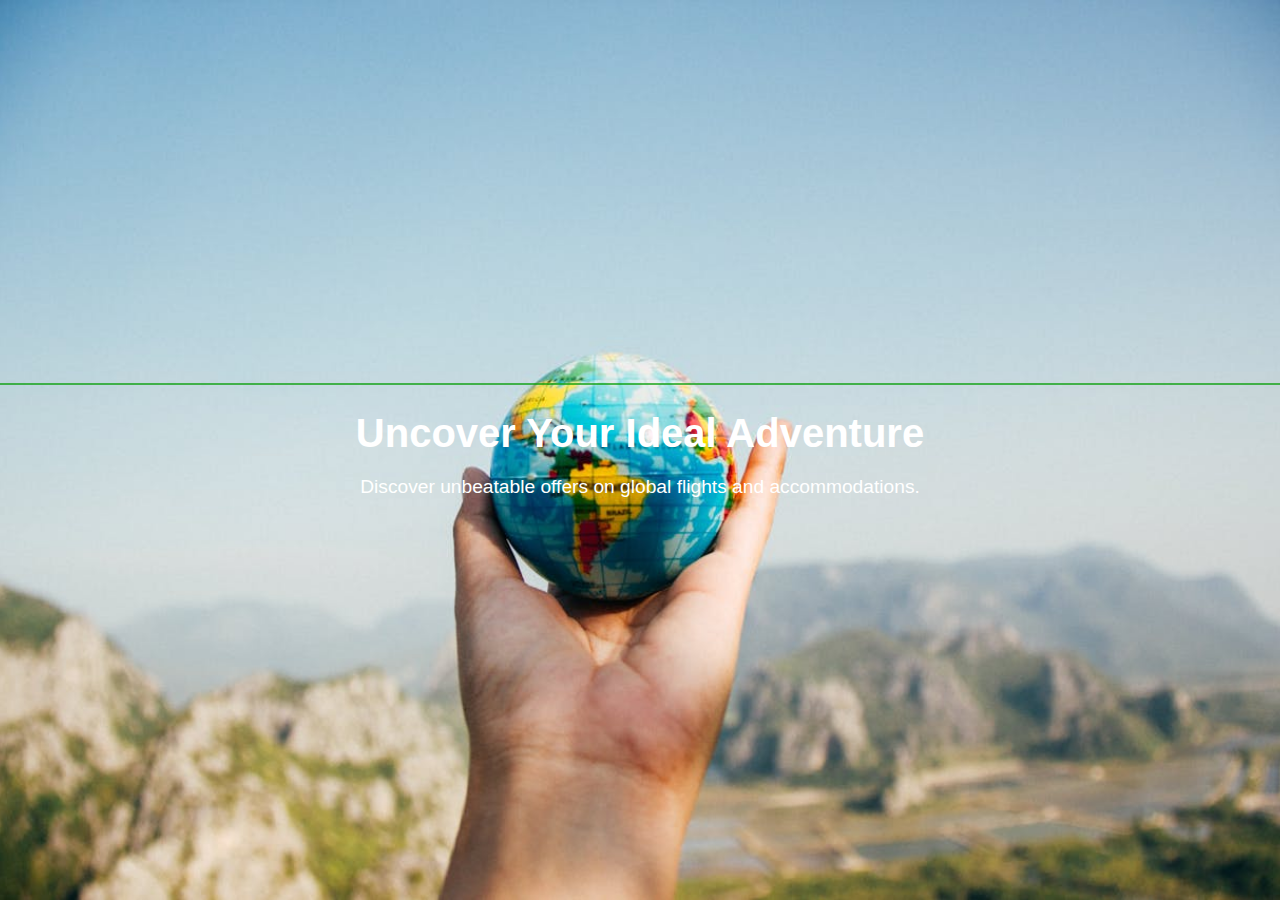
<file: test.html>
<!DOCTYPE html>
<html lang="en">
<head>
  <meta charset="UTF-8">
  <title>Travel Site</title>
  <style>
    body, html {
      margin: 0;
      padding: 0;
      height: 100%;
      font-family: Arial, sans-serif;
    }

    .hero-section {
      background: url('uganda.jpeg') no-repeat center center/cover;
      height: 100vh;
      position: relative;
      color: white;
      text-align: center;
      display: flex;
      flex-direction: column;
      justify-content: center;
    }

    .overlay {
      padding: 1px;
      top: 0;
      left: 0;
      right: 0;
      bottom: 0;
      background: rgba(5, 158, 5, 0.685); /* Dark green transparent overlay */
      z-index: 1;
    }

    .hero-content {
      position: relative;
      z-index: 2;
    }

    h1 {
      font-size: 2.5em;
      margin-bottom: 0.5em;
    }

    p {
      font-size: 1.2em;
    }
  </style>
</head>
<body>
  <div class="hero-section">
    <div class="overlay"></div>
    <div class="hero-content">
      <h1>Uncover Your Ideal Adventure</h1>
      <p>Discover unbeatable offers on global flights and accommodations.</p>
    </div>
  </div>
</body>
</html>
</file>
